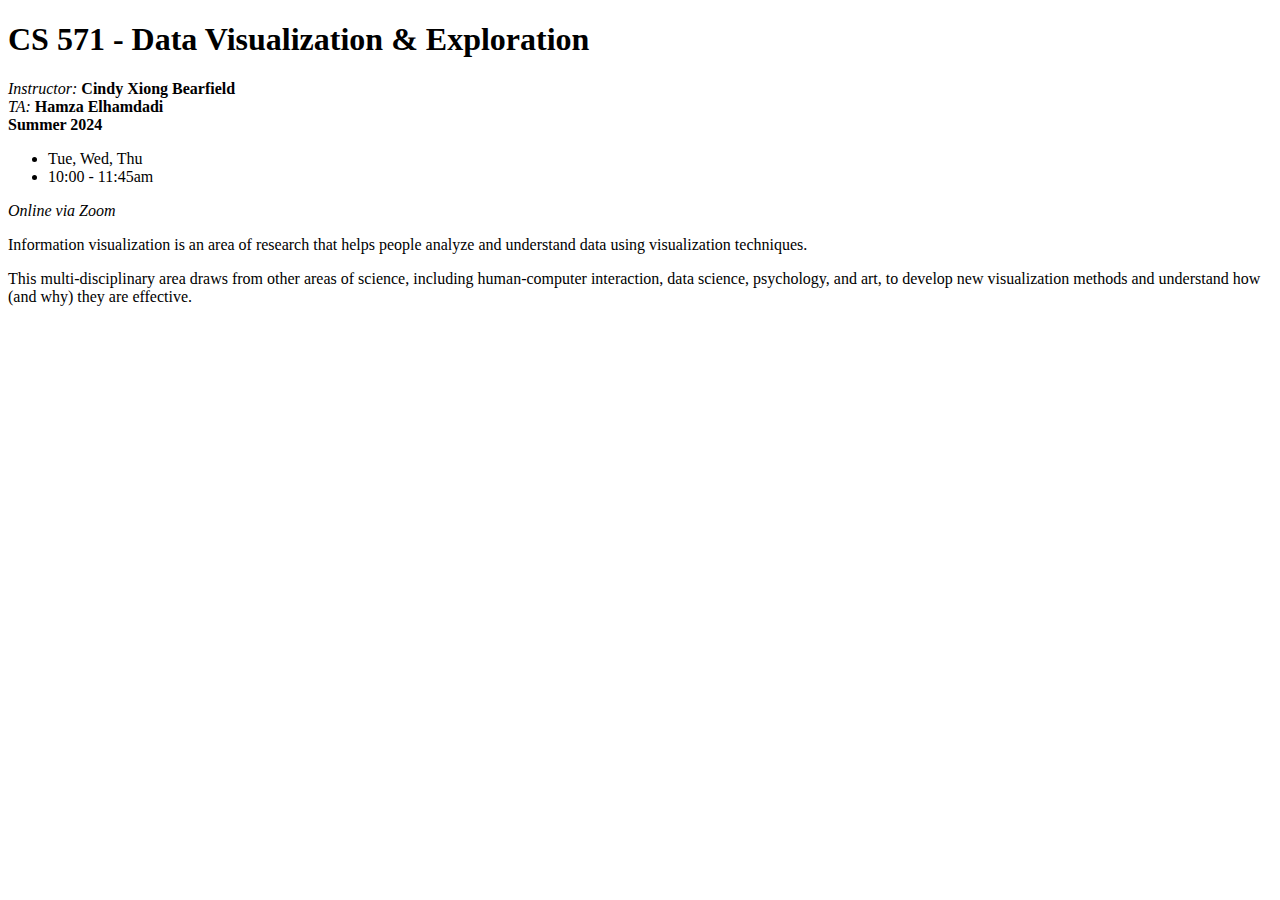
<file: d3-workshop-1-follow-along/01_html_basics/index.html>
<!DOCTYPE html>
<html>
    <head>
        <title>Course Overview</title>
    </head>
    <body>
        <h1>CS 571 - Data Visualization & Exploration</h1>
        <div>
            <em>Instructor: </em><strong>Cindy Xiong Bearfield</strong><br>
            <em>TA: </em><strong>Hamza Elhamdadi</strong>
        </div>
        <div>
            <strong>Summer 2024</strong>
            <ul>
                <li>Tue, Wed, Thu</li>
                <li>10:00 - 11:45am</li>
            </ul>
        </div>
        <div>
            <em>Online via Zoom</em>
            <p>Information visualization is an area of research that helps
            people analyze and understand data using visualization techniques.</p>
            <p>This multi-disciplinary area draws from other areas of science,
            including human-computer interaction, data science, psychology,
            and art, to develop new visualization methods and understand how 
            (and why) they are effective.</p>
        </div>
    </body>
</html>
</file>
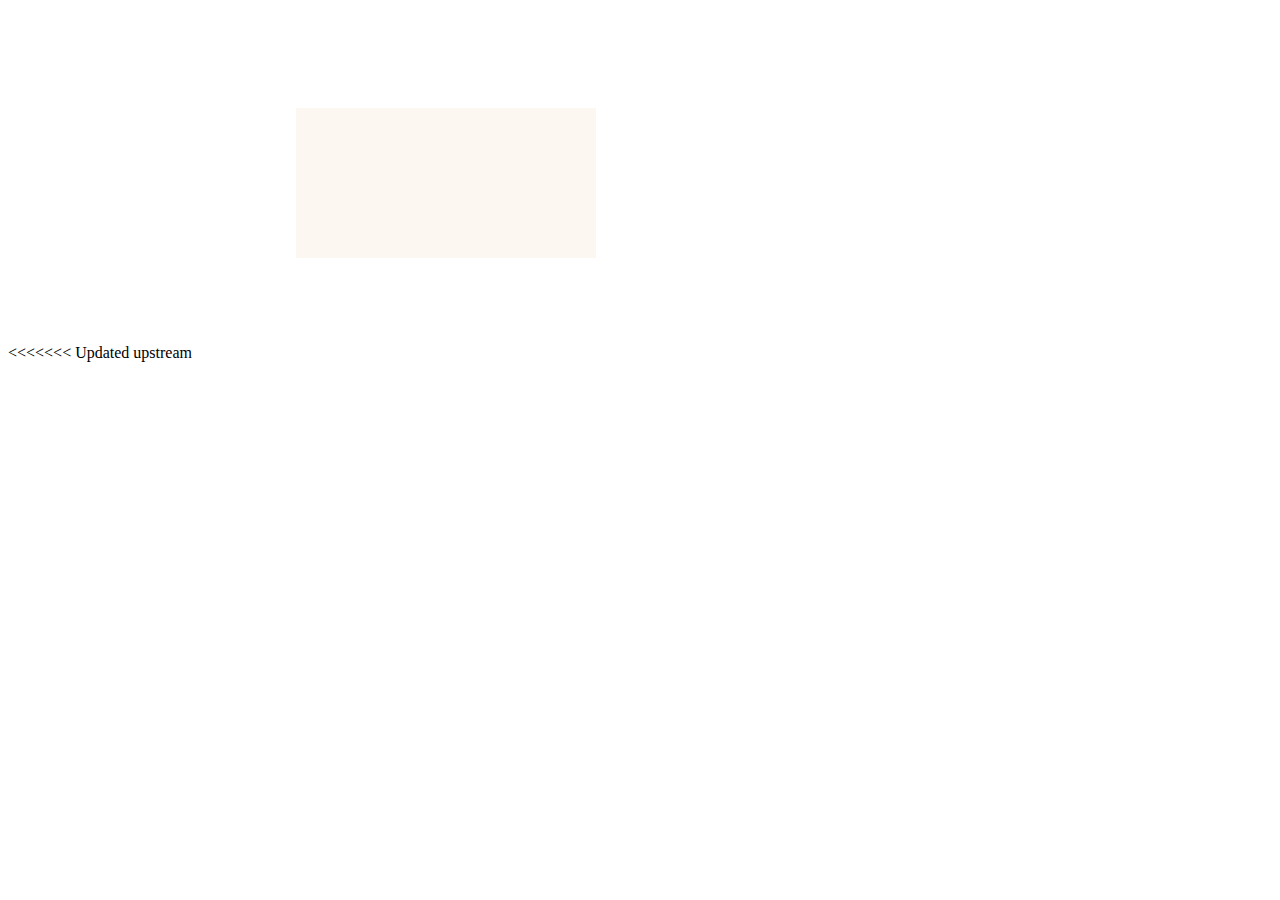
<file: d3-workshop-1-follow-along/03_svg_basics/index.html>
<!DOCTYPE html>
<html>
    <head>
        <title>SVG Basics</title>

        <link rel="stylesheet" href="03_svg_basics.css">
    </head>
    <body>
        <div>
<<<<<<< Updated upstream
            <svg>
=======
            <svg width="800" height="400">
		<rect height="40" width = "30"
			x="430"
			y="80"
			style="fill: red;"></rect>
		<path d="
				M690,300 m0,-60
				c20,0 20,30 0,60
				c30,-20 60,-20 60,0
				c0,20 -30,20 -60,0
				c20,30 20,60 0,60
				c-20,0 -20,-30 0,-60
				c-30,20 -60,20 -60,0
				c0,-20 30,-20 60,0
				c-20,-30 -20,-60 0,-60z"
			style="
				fill: gold;
				stroke: none; 
			" ></path>
                <g transform="translate(200,30) scale(1.5,1.5) rotate(60,120,180)">
                    <rect x="80" y="40" width="80" height="80" style="fill: purple;" ></rect>
                    <rect x="100" y="60" width="40" height="40" style="fill: yellow;" ></rect>
                </g>
                
>>>>>>> Stashed changes
            </svg>
        </div>
    </body>
</html>
</file>
<file: d3-workshop-1-follow-along/03_svg_basics/03_svg_basics.css>
svg {
    background-color: #FCF8F1;
    margin: 100px;
}
</file>
